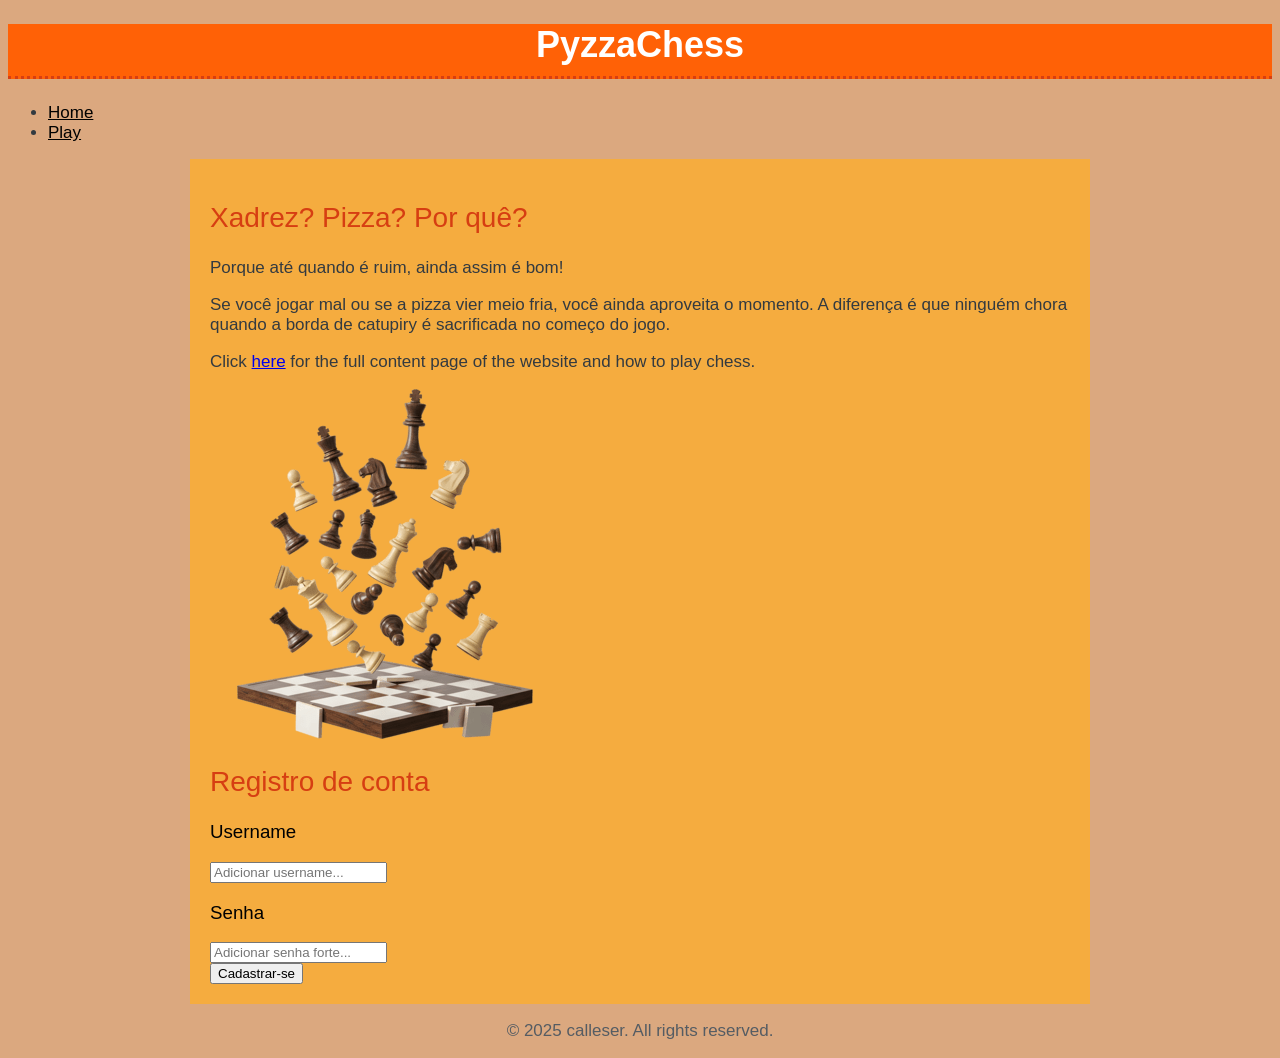
<file: pages/index.html>
<!DOCTYPE html>
<html>
    <head>
        <meta charset="UTF-8">
        <meta name="viewport" content="width=device-width, initial-scale=1.0">
        <link rel="stylesheet" href="style.css">
        <title>PyzzaChess | Home</title>
        <script src="../js/cadastro.js" defer></script>
    </head>

    <body>
        <header>
            <h1 id="page-title">PyzzaChess</h1>
        </header>

        <nav aria-label="Main navigation">
            
            <ul>
                <li><a href="index.html" >Home</a></li>
                <li><a href="game.html" >Play</a></li>
            </ul>

        </nav>

        <main>
            <section id="introduction">

                <h2>Xadrez? Pizza? Por quê?</h2>
                <p>Porque até quando é ruim, ainda assim é bom!</p>
                <p>Se você jogar mal ou se a pizza vier meio fria, você ainda aproveita o momento. A diferença é que ninguém chora quando a borda de catupiry é sacrificada no começo do jogo.</p>
                
                
                <p>Click <a href="about.html" >here</a> for the full content page of the website and how to play chess.</p>

                <img src="../assets/chess-air.png" alt="chess board">
            </section>
            
            <section id="register">
                <h2>Registro de conta</h2>

                <div class="opcoes">

                    <div>
                        <h3 class="subtitulos">Username</h3>
                        <input class="login" type="text" id="username" placeholder="Adicionar username..." onfocus="voltar('username')">
                    </div>

                    <div>
                        <h3 class="subtitulos">Senha</h3>
                        <input class="login" type="password" id="senha" placeholder="Adicionar senha forte..." onfocus="voltar('senha')">
                    </div>
                    <div>
                        <button class="login" onclick="verificar()">Cadastrar-se</button>
                </div>

            </section>


        </main>

        <footer>

            <p>&copy; 2025 calleser. All rights reserved.</p>

        </footer>

    </body>

</html>
</file>
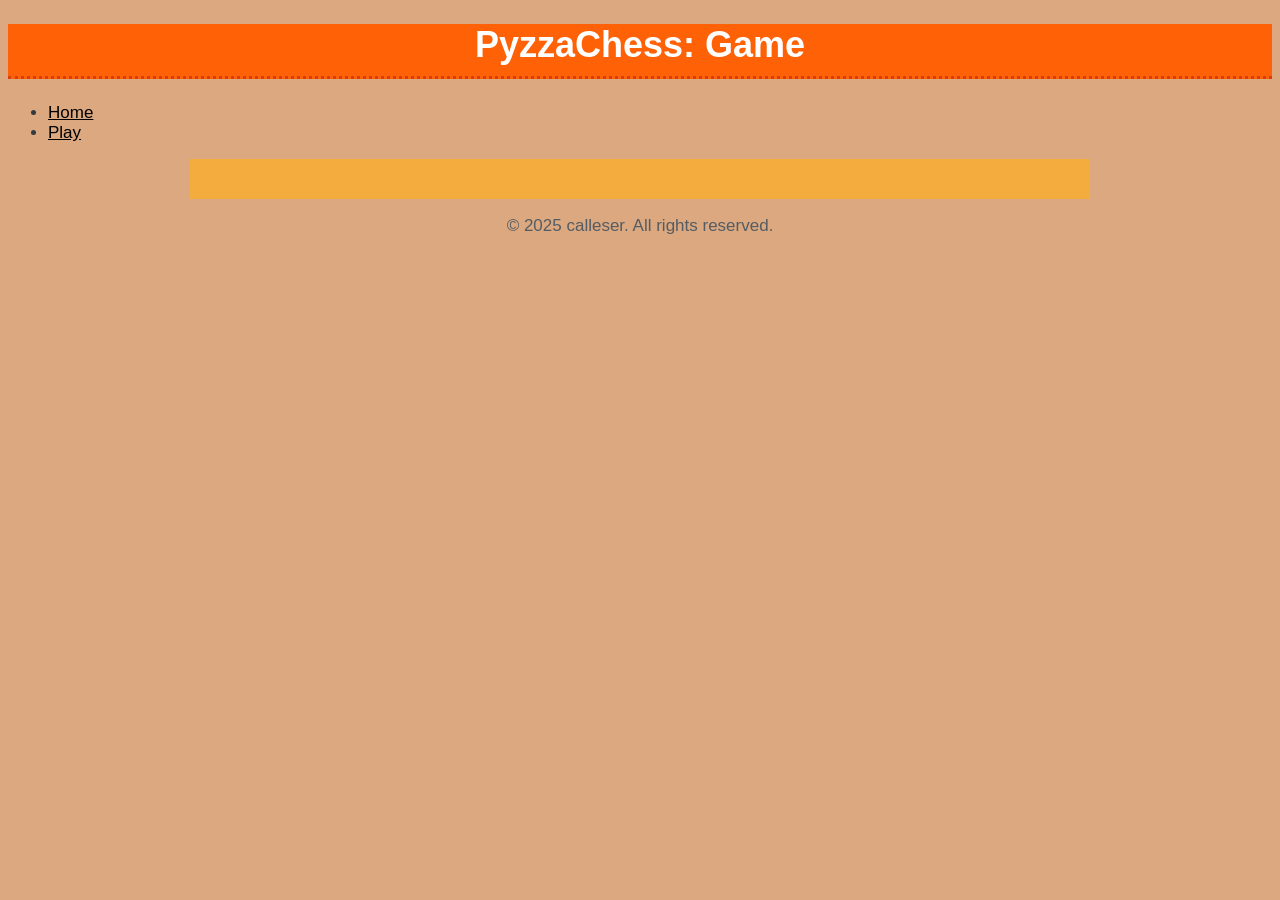
<file: pages/game.html>
<!DOCTYPE html>
<html>
    <head>
        <meta charset="UTF-8">
        <meta name="viewport" content="width=device-width, initial-scale=1.0">
        <link rel="stylesheet" href="style.css">
        <script src="../js/game.js" defer></script>
        <title>PyzzaChess | Game</title>
    </head>
    <body>
        <header>
            <h1 id="page-title">PyzzaChess: Game</h1>
        </header>

        <nav aria-label="Main navigation">
            
            <ul>
                <li><a href="index.html" >Home</a></li>
                <li><a href="game.html" >Play</a></li>
            </ul>

        </nav>

        <main>
            <section>

                <div id="tabuleiro"></div>

            </section>

        </main>

        <footer>

            <p>&copy; 2025 calleser. All rights reserved.</p>

        </footer>

    </body>

</html>
</file>
<file: pages/style.css>
* {
    box-sizing: border-box;
}

img {
    max-width: 100%;
    height: auto;
}

/* Estilo geral para o corpo da página */
body {
    font-family: "Segoe UI", Tahoma, Geneva, Verdana, sans-serif; /* Uma fonte moderna e limpa */
    background-color: #DBA87F; /* Um fundo azul acinzentado bem suave */
    color: #333a40; /* Cor de texto principal (cinza escuro azulado) */
}

main {
    width: 80%; /* O conteúdo principal ocupará 80% da largura do seu pai (o body) */
    max-width: 900px; /* Mas não passará de 900 pixels de largura */
    margin-left: auto; /* Truque para centralizar elementos de bloco com largura definida */
    margin-right: auto; /* Truque para centralizar elementos de bloco com largura definida */
    background-color: #F5AC3F; /* Dando um fundo branco para o conteúdo principal */
    padding: 20px; /* Um espaçamento interno (veremos padding em detalhes depois) */
}

/* Estilizando o cabeçalho da página */
header {
    background-color: #FF6106; /* Um azul vibrante para o cabeçalho */
    color: white; /* Texto branco no cabeçalho */
    text-align: center; /* Centraliza o conteúdo do header */
}

/* Estilizando o título principal dentro do header */
header h1 {
    font-size: 36px; /* Tamanho grande para o título */
    font-weight: bold; /* Garante que seja negrito */
    color: white; /* A cor é especificada novamente para garantir a sobreposição de estilos mais gerais. Esta é uma prática de especificidade, um conceito que será explorado em mais detalhes futuramente. */
}

nav a {
    color: black;
}

a:hover {
    color: grey;
}

/* Estilizando os títulos de seção (h2) */
h2 {
    color: #D63E12; /* Um tom de azul mais escuro para subtítulos */
    font-size: 28px;
    font-weight: normal; /* Títulos h2 já são negrito por padrão, aqui um exemplo de como 'normalizar' se necessário */
}

h3 {
    color: #000000; /* Um tom de azul mais escuro para subtítulos */
    font-weight: normal; /* Títulos h2 já são negrito por padrão, aqui um exemplo de como 'normalizar' se necessário */
}

/* Estilos para parágrafos e itens de lista (li) */
p, li { 
    font-size: 17px; /* Tamanho de texto confortável para leitura */
}

/* Estilizando o rodapé */
footer {
    text-align: center;
    font-size: 14px;
    color: #555c63; /* Cinza para o texto do rodapé */
}

/* Estilizando links dentro do rodapé */
footer a { /* Estiliza apenas os links 'a' que estão dentro do 'footer' */
    color: #580f19; /* Mesma cor azul do header para os links */
    font-weight: bold;
}

#chess-icon{
    max-width: 150px;
    width: auto;
}

#page-title{
    padding-bottom: 10px; /* Adiciona um espaço abaixo do texto do título */
    border-bottom: 3px dotted #D63E12; /* Adiciona uma borda pontilhada amarela abaixo */
}
</file>
